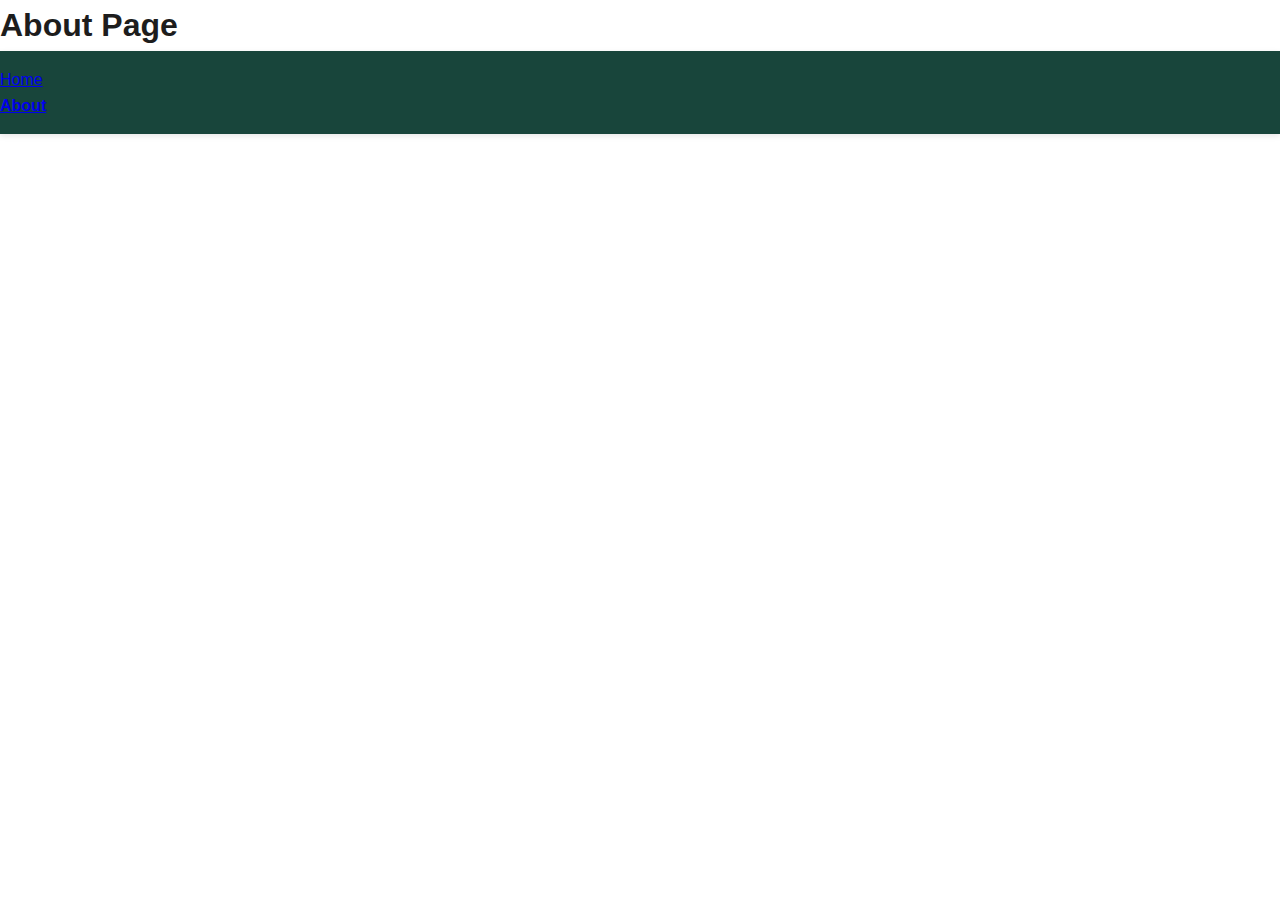
<file: about.html>
<!DOCTYPE html>
<html lang="en">
  <head>
    <meta charset="UTF-8">
    <meta name="viewport" content="width=device-width, initial-scale=1.0">
    <title>About Page</title>
    <link rel="stylesheet" href="screen.css">
  </head>
  <body>
    <h1>About Page</h1>
    <nav>
      <ul>
        <li><a href="index.html">Home</a></li>
        <li><a href="about.html" class="active">About</a></li>
      </ul>
    </nav>
    <script src="index.js"></script>
  </body>
</html>
</file>
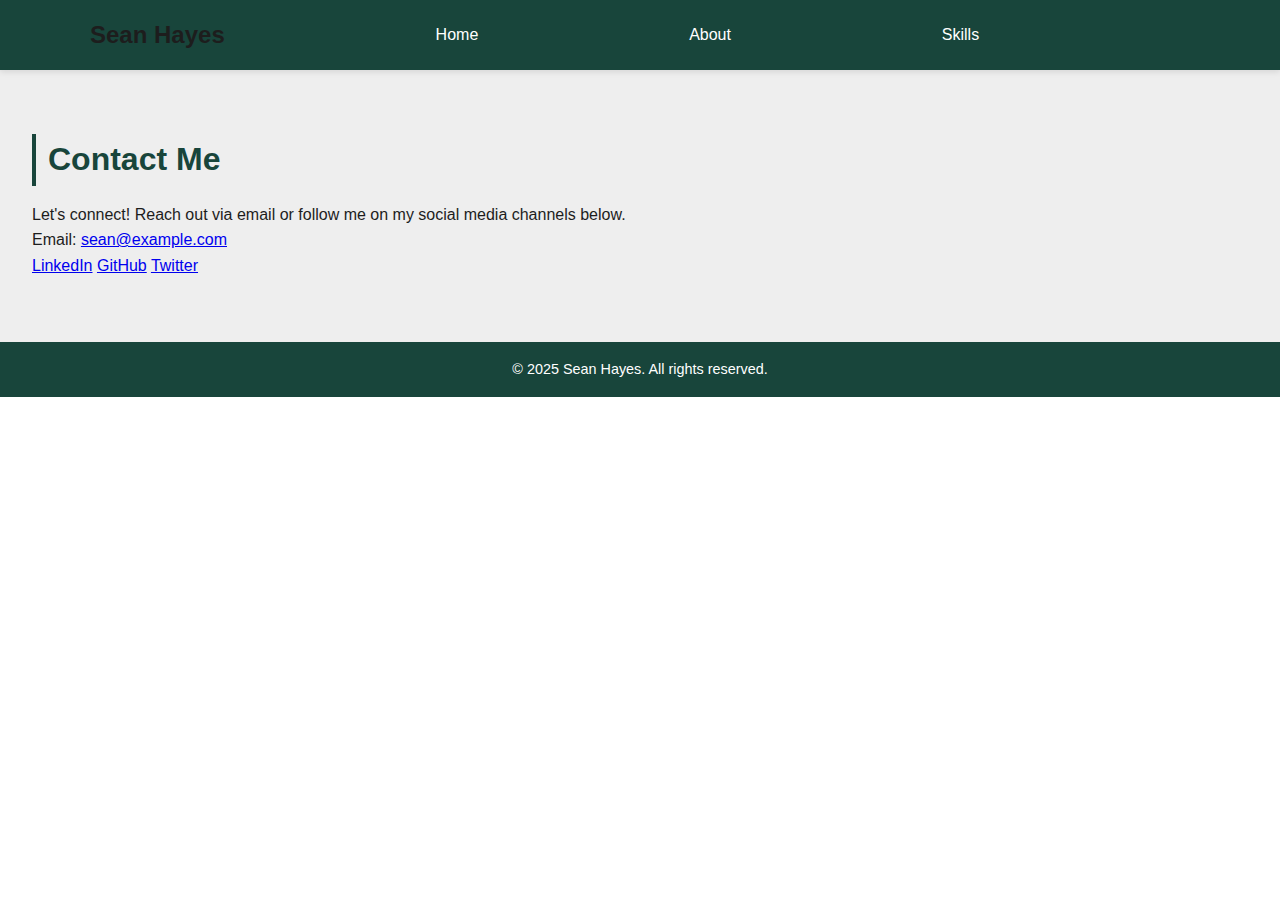
<file: contact.html>
<!DOCTYPE html>
<html lang="en">
<head>
  <meta charset="UTF-8" />
  <meta name="viewport" content="width=device-width, initial-scale=1.0"/>
  <title>Contact - Sean Hayes</title>
  <link rel="stylesheet" href="screen.css">
</head>

<body>
  <nav>
    <div class="container">
      <h2 class="logo">Sean Hayes</h2>
      <ul class="nav-links">
        <li><a href="index.html">Home</a></li>
        <li><a href="about.html">About</a></li>
        <li><a href="skills.html">Skills</a></li>
      </ul>
    </div>
  </nav>

  <main>
    <section>
      <h2>Contact Me</h2>
      <p>Let's connect! Reach out via email or follow me on my social media channels below.</p>
      <p>Email: <a href="mailto:sean@example.com">sean@example.com</a></p>
      <div class="social-links">
        <a href="#">LinkedIn</a>
        <a href="#">GitHub</a>
        <a href="#">Twitter</a>
      </div>
    </section>
  </main>

  <footer>
    &copy; 2025 Sean Hayes. All rights reserved.
  </footer>
</body>
</html>
</file>
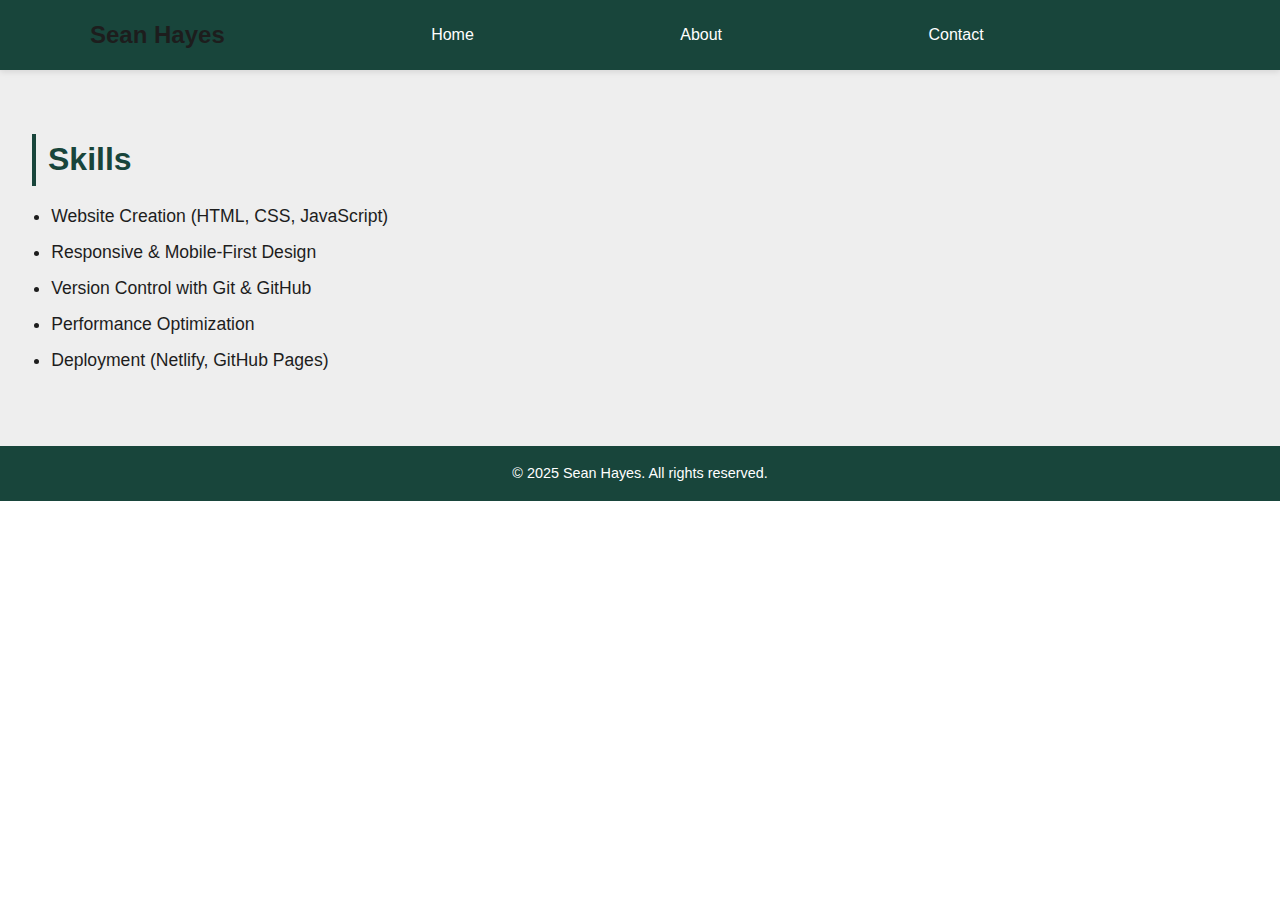
<file: skills.html>
<!DOCTYPE html>
<html lang="en">
<head>
  <meta charset="UTF-8" />
  <meta name="viewport" content="width=device-width, initial-scale=1.0"/>
  <title>Skills - Sean Hayes</title>
  <link rel="stylesheet" href="screen.css">
</head>

<body>
  <nav>
    <div class="container">
      <h2 class="logo">Sean Hayes</h2>
      <ul class="nav-links">
        <li><a href="index.html">Home</a></li>
        <li><a href="about.html">About</a></li>
        <li><a href="contact.html">Contact</a></li>
      </ul>
    </div>
  </nav>

  <main>
    <section>
      <h2>Skills</h2>
      <ul>
        <li>Website Creation (HTML, CSS, JavaScript)</li>
        <li>Responsive & Mobile-First Design</li>
        <li>Version Control with Git & GitHub</li>
        <li>Performance Optimization</li>
        <li>Deployment (Netlify, GitHub Pages)</li>
      </ul>
    </section>
  </main>

  <footer>
    &copy; 2025 Sean Hayes. All rights reserved.
  </footer>
</body>
</html>
</file>
<file: screen.css>
/* Add screen styles below */
a.active {
    font-weight: bold;
}

* {
  margin: 0;
  padding: 0;
  box-sizing: border-box;
  scroll-behavior: smooth;
}

body {
  font-family: 'Segoe UI', Tahoma, Geneva, Verdana, sans-serif;
  line-height: 1.6;
  background-color: #ffffff;
  color: #1d1d1d;
}

/* MSU Colors */
:root {
  --msu-green: #18453b;
  --msu-light-green: #1e5631;
  --msu-gray: #eeeeee;
  --msu-white: #ffffff;
  --text-dark: #0c0c0c;
}

/* Container utility */
.container {
  width: 90%;
  max-width: 1100px;
  margin: auto;
  display: flex;
  justify-content: space-between;
  align-items: center;
}

/* Navbar */
nav {
  background-color: var(--msu-green);
  position: sticky;
  top: 0;
  z-index: 1000;
  padding: 1rem 0;
  box-shadow: 0 2px 6px rgba(0, 0, 0, 0.1);
}

.logo-link {
  display: flex;
  align-items: center;
  gap: 0.75rem;
  text-decoration: none;
}

.msu-logo {
  width: 30px;
  height: auto;
  vertical-align: middle;
}

.site-name {
  color: var(--msu-white);
  font-weight: 700;
  font-size: 1.6rem;
  letter-spacing: 2px;
}

.nav-links {
  list-style: none;
  display: flex;
  justify-content: space-evenly;  /* distributes links evenly */
  flex: 1;                        /* takes up remaining nav space */
  max-width: 1150px;               /* optional: limits how wide it spreads */
  padding-left: 0;
}

.nav-links a {
  color: var(--msu-white);
  text-decoration: none;
  font-weight: 500;
  position: relative;
}

.nav-links a::after {
  content: '';
  position: absolute;
  width: 0%;
  height: 2px;
  background: var(--msu-white);
  left: 0;
  bottom: -5px;
  transition: 0.3s ease;
}

.nav-links a:hover::after {
  width: 100%;
}

/* Header / Home Section */
header {
  background: var(--msu-green);
  color: var(--msu-white);
  text-align: center;
  padding: 4rem 2rem;
}

header h1 {
  font-size: 2.8rem;
  margin-bottom: 1rem;
}

header p {
  font-size: 1.2rem;
  max-width: 700px;
  margin: auto;
}

.profile-pic {
  width: 140px;
  height: 140px;
  border-radius: 50%;
  border: 4px solid var(--msu-white);
  object-fit: cover;
  margin-bottom: 1.5rem;
}

/* Sections */
section {
  padding: 4rem 2rem;
  background-color: var(--msu-gray);
  animation: fadeIn 1s ease;
}

section:nth-child(even) {
  background-color: #f9f9f9;
}

section h2 {
  font-size: 2rem;
  color: var(--msu-green);
  margin-bottom: 1rem;
  border-left: 4px solid var(--msu-green);
  padding-left: 0.75rem;
}

section ul {
  padding-left: 1.2rem;
  margin-top: 1rem;
}

section ul li {
  margin-bottom: 0.5rem;
  font-size: 1.1rem;
}

/* Footer */
footer {
  background-color: var(--msu-green);
  color: var(--msu-white);
  text-align: center;
  padding: 1rem 0;
  font-size: 0.9rem;
}

/* Responsive Nav */
@media (max-width: 768px) {
  nav .container {
    flex-direction: column;
    align-items: center;
  }

  .nav-links {
    flex-direction: column;
    gap: 1rem;
    margin-top: 1rem;
  }

  header h1 {
    font-size: 2rem;
  }

  .site-name {
    font-size: 1.4rem;
  }
}

/* Fade-in animation */
@keyframes fadeIn {
  from {
    opacity: 0;
    transform: translateY(15px);
  }
  to {
    opacity: 1;
    transform: translateY(0);
  }
}
</file>
